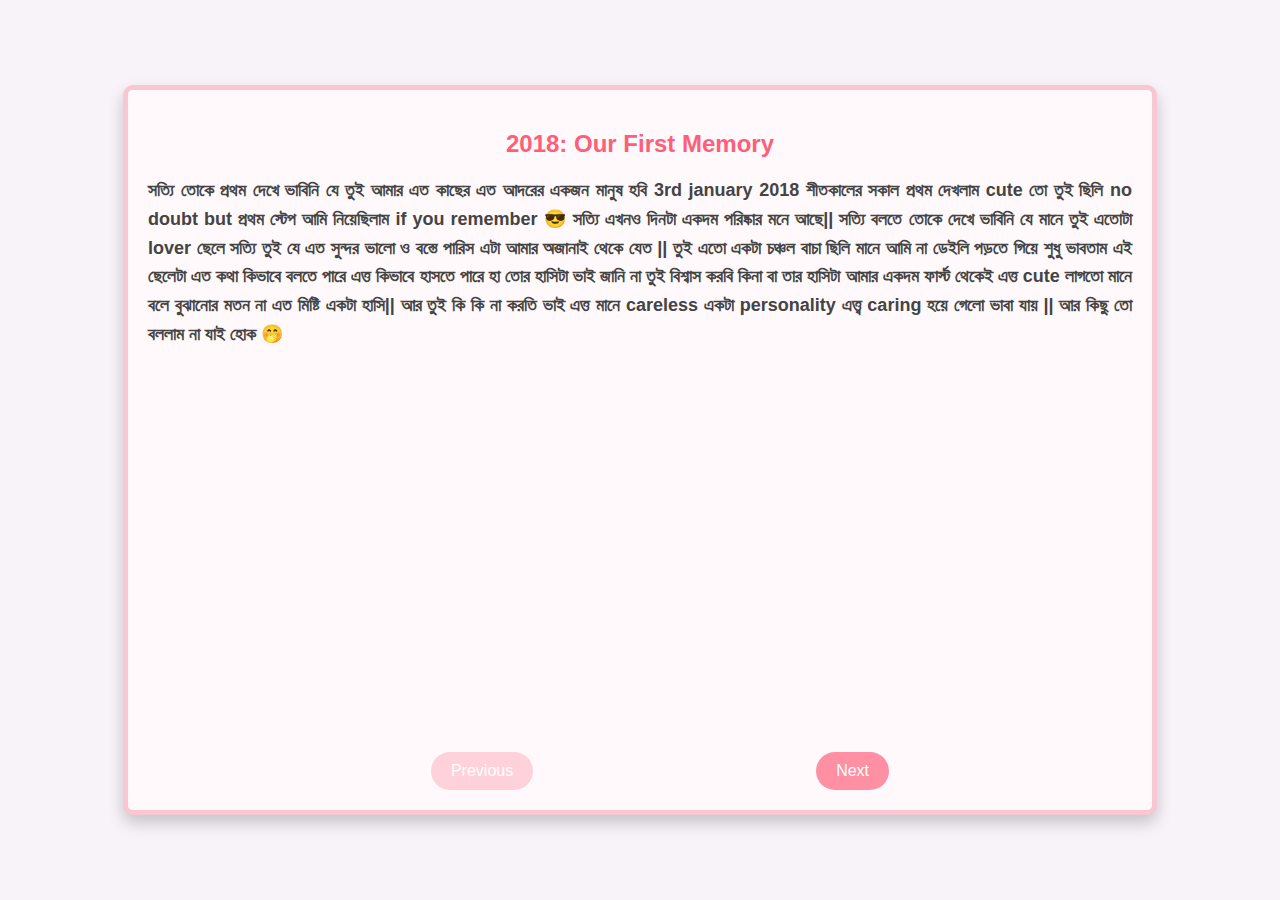
<file: scrapbook.html>
<!DOCTYPE html>
<html lang="en">
<head>
    <meta charset="UTF-8">
    <meta name="viewport" content="width=device-width, initial-scale=1.0">
    <title>Digital Scrapbook</title>
    <style>
        body {
            background-color: #f8f3f8;
            font-family: 'Comic Sans MS', cursive, sans-serif;
            display: flex;
            justify-content: center;
            align-items: center;
            height: 100vh;
            margin: 0;
        }

        .scrapbook {
            width: 80%;
            height: 80vh;
            background-color: #fff;
            border: 5px solid #f9c6d3;
            box-shadow: 0 8px 16px rgba(0, 0, 0, 0.2);
            overflow: hidden;
            position: relative;
            border-radius: 10px;
        }

        .page {
            width: 100%;
            height: 100%;
            position: absolute;
            top: 0;
            left: 100%;
            background-color: #fff9fb;
            transition: left 0.6s ease;
            padding: 20px;
            box-sizing: border-box;
        }

        .page.active {
            left: 0;
        }

        .navigation {
            position: absolute;
            bottom: 20px;
            width: 100%;
            display: flex;
            justify-content: space-evenly;
            padding: 0 20px;
        }

        .btn {
            background-color: #ff8fa3;
            color: white;
            border: none;
            padding: 10px 20px;
            border-radius: 20px;
            cursor: pointer;
            font-size: 16px;
            transition: background-color 0.3s ease;
        }

        .btn:hover:not(:disabled) {
            background-color: #ff5e78;
        }

        .btn:disabled {
            background-color: #ffd1db;
            cursor: not-allowed;
        }

        h2 {
            text-align: center;
            color: #ff5e78;
            margin-bottom: 10px;
        }

        h3 {
            font-size: 18px;
            color: #444;
            line-height: 1.6;
            text-align: justify;
        }
    </style>
</head>
<body>
    <div class="scrapbook">
        <div class="page active">
            <h2>2018: Our First Memory</h2>
            <h3>সত্যি তোকে প্রথম দেখে ভাবিনি যে তুই আমার এত কাছের এত আদরের একজন মানুষ হবি 3rd january 2018 শীতকালের সকাল প্রথম দেখলাম cute তো তুই ছিলি no doubt but প্রথম স্টেপ আমি নিয়েছিলাম if you remember 😎 সত্যি এখনও দিনটা একদম পরিষ্কার মনে আছে|| সত্যি বলতে তোকে দেখে ভাবিনি যে মানে তুই এতোটা lover ছেলে সত্যি তুই যে এত সুন্দর ভালো ও বস্তে পারিস এটা আমার অজানাই থেকে যেত || তুই এতো একটা চঞ্চল বাচা ছিলি মানে আমি না ডেইলি পড়তে গিয়ে শুধু ভাবতাম এই ছেলেটা এত কথা কিভাবে বলতে পারে এত্ত কিভাবে হাসতে পারে হা তোর হাসিটা ভাই জানি না তুই বিশ্বাস করবি কিনা বা তার হাসিটা আমার একদম ফার্স্ট থেকেই এত্ত cute লাগতো মানে বলে বুঝানোর মতন না এত মিষ্টি একটা হাসি|| আর তুই কি কি না করতি ভাই এত্ত মানে careless একটা personality এত্ত্ব caring হয়ে গেলো ভাবা যায় || আর কিছু তো বললাম না যাই হোক 🤭 </h3>
        </div>
        <div class="page">
            <h2>2019: Best Friends</h2>
            <h3>Class 9 2019 where we began to talk with each other with daily basis in 2018 we used to address each other by তুমি but 2019 e সেটা তু্ই হয়ে গেলো যার সাথে 2018 e ocationally কথা হতো তার সাথে প্রতিদিন কথা বলা শুরু হয়ে গেলো আর ছেলেটা আমার বেস্ট ফ্রেন্ড হয়ে গেলো যাকএ I NEVER WANTED TO LOOSE || আর 2019 এর বার্থডে যেখানে আমি যাই নাই যার জন্যে আমাকে এখনো কথা শুনতে হয় but in my birthday he gave me onek boro dairy milk celebration chocolate তাও gift wrap করে it may sound stupid like what is so special about it but it is special it is really really special for me and 2019 এর হোলি খেলা মানে ওই দিন আবির খেলা ছিলো র ওই দিন টিউশন ছিলো so আমরা সবাই এ আবির নিয়ে গেছিলাম but ছেলের একটু আবির দেওয়ার পর এ মাথা ব্যাথা শুরু হয়ে গেছিল তাই ও বাড়ি চলে যায় মানে এত্ত নাজুক হলে যা হয়|| এছাড়াও আমি জানতে পারি মানে যে শঙ্কুর এর একজন crush ও আছে মানে এতো পাকা ধারণার বাইরে || </h3>
        </div>
        <div class="page">
            <h2>2020: Love is in the air</h2>
            <h3>একটু একটু ভালোবাসার শুরুয়াত আমি যে ভালোবাসব প্রেম করবো কখনো ভাবিনি but this boy he gave me 143 reasons to fall in love with him which I can't resist and the best part is this is just the beginning of our story.I get to know about his crush her name which is none other than meeeee ওই যে বললাম পাকা বাচ্চা our love story is old school type where we both are so much shy to confront our feelings infront of each other but we both knew that we have feelings for each other 🤭🤭 সারাদিন আমরা এত কথা বলতাম এমনকি এখনো ততটাই বলি but সেই দিনগুলোর কোনো তুলনা হয় না That feeling of falling in love is just speechless ❤️🌟</h3>
        </div>
        <div class="page">
            <h2>2021: Love is behind the mask</h2>
            <h3>From the starting of 2021 it was lockdown we can't to get see each other everything is closed but but but in this time we used to talk with each other alotttt yeah that's it for this year bekar year though I felt good enough that time because I have him ❤️🌟</h3>
        </div>
        <div class="page">
            <h2>2022: Falling in love with you a little bit more</h2>
            <h3>This year is just G.O.A.T that's it basically we in this year we are in class 12 and we used to go in tuition with each other by cycle so we get to spent a lot of time with each other and we used to have a lot of fun but no we never bunked any batch but we used to eat with each other from food stalls ঢাকাই পরোটা, মোম, চিকেন পকোড়া, ফুচকা, আইস ক্রিম, চিপস and so on আর এত ছোঁচা ছিল শঙ্কুর নিজের তাতো খাবেই সাথে আমার তও করে খেয়ে নিত ভাই হয়্ হয়য় এই বছর আমাদের ফার্স্ট বসন্ত উৎসব ছেলে সাহস করে একা গেছে just for me এর থেকে lucky আর কি আছে ওর গালে আবির দেয়া একসাথে ফটো তোলা just❤️ এই বছর আমার বার্থডে তে ও আমাকে একটা কানের গিফট করে যেটা আমি অনেক যত্ন করে রেখেছি 🌟 আর এই বছর আমরা একসাথে দূর্গা পূজা দেখেছি মানে টিউশন থেকে আসার সময় একটু ওই আর্কি এছারাও অষ্টমী তেও একসাথে টাইম স্পেন্ড করেছি যেটা কিনা খুব special for me❤️🌟</h3>
        </div>
        <div class="page">
            <h2>2023: Love you to the moon and back</h2>
            <h3>এই বছর আমাদের লাইফ এ অনেক বড়ো changes এসে now we are in different college আমাদের এখন আর আগের মতন রোজ দেখা হয় না আমরা রোজ সাইকেল নিয়ে পড়তে যাই না যেটা I don't like but আগে আমাদের দেখা হতো কারণে যেমন টিউশন যাই জন্যে but এখন আমরা দেখা করি একে অপরের জন্যে একে অপরকে দেখার জন্যে এখন আমরা দেখা করি ভালোবাসার জন্যে একে অপরকে ভালোবাসি জন্যে❤️ এই বছর শঙ্কুর আমার বার্থডে তে আমাদের বাড়ি এসে বুট সত্যিই বলতে আমি বার্থডে করতে বলেছিলাম ওকে বলবো জন্যে🤭 এই বছর আমরা ফার্স্ট একসাথে একই স্কোটি করে দূর্গা পূজায় ঘুরতে যাই 🤭🤭 সেই ফিলিং তা বলে বুঝানো মতন না একে অপরের মনে ভয় বা আবার ভালোবাসার মানুষটাকে কাছে পাওয়ার পূর্ণতা বুট পূর্ণতা মানে এই না যে বহুত কিছু হয়ে গেছেনা ভাই না ওইজ ফার্স্ট এই বললাম old school type আমি জানি না কেন but শঙ্কুর যখন সামনে থাকে তখন মাথায় আর অন্য কিছু আসে না শুধু মনে হয় সারাদিন সারারাত আমার সারা জীবন ওকে দেখি ওর চোখের দিকে তাকিয়ে থাকি ওর মিষ্টি হাসি তা দেখি এতো সুন্দর এতো স্নিগ্ধ একটা মানুষ কিভাবে হতে পারে❤️🌟</h3>
        </div>
        <div class="page">
            <h2>2024: Love is beautiful</h2>
            <h3> এই বছরের নাম এ তো আগেই অনেক কিছু বলে ফেলেছি লাস্ট যে শুধু একটাই কথা বলবো এই বছরের এক একটা মোমেন্ট just enchanted which can't be expressed through words এতো দায়িত্ব নিজের পড়া সামলানোর পরেও আমার জন্যে তুই যা করিস I am so much grateful❤️🌟</h3>
        </div>
        <div class="navigation">
            <button class="btn" onclick="prevPage()" id="prevBtn">Previous</button>
            <button class="btn" id="mainPageBtn" onclick="goToMainPage()" style="display: none;">Back to Main Page</button>
            <button class="btn" onclick="nextPage()" id="nextBtn">Next</button>
        </div>
    </div>

    <script>
        let currentPage = 0;
        const pages = document.querySelectorAll('.page');
        const prevBtn = document.getElementById('prevBtn');
        const nextBtn = document.getElementById('nextBtn');
        const mainPageBtn = document.getElementById('mainPageBtn');

        function updateButtons() {
            prevBtn.disabled = currentPage === 0;
            if (currentPage === pages.length - 1) {
                nextBtn.style.display = 'none';
                mainPageBtn.style.display = 'block';
            } else {
                nextBtn.style.display = 'block';
                mainPageBtn.style.display = 'none';
            }
        }

        function showPage(index) {
            pages.forEach((page, i) => {
                page.classList.remove('active');
                if (i === index) {
                    page.classList.add('active');
                }
            });
            updateButtons();
        }

        function nextPage() {
            if (currentPage < pages.length - 1) {
                currentPage++;
                showPage(currentPage);
            }
        }

        function prevPage() {
            if (currentPage > 0) {
                currentPage--;
                showPage(currentPage);
            }
        }

        function goToMainPage() {
            window.location.href = 'index.html'; // Link to main page
        }

        updateButtons();
    </script>
</body>
</html>
</file>
